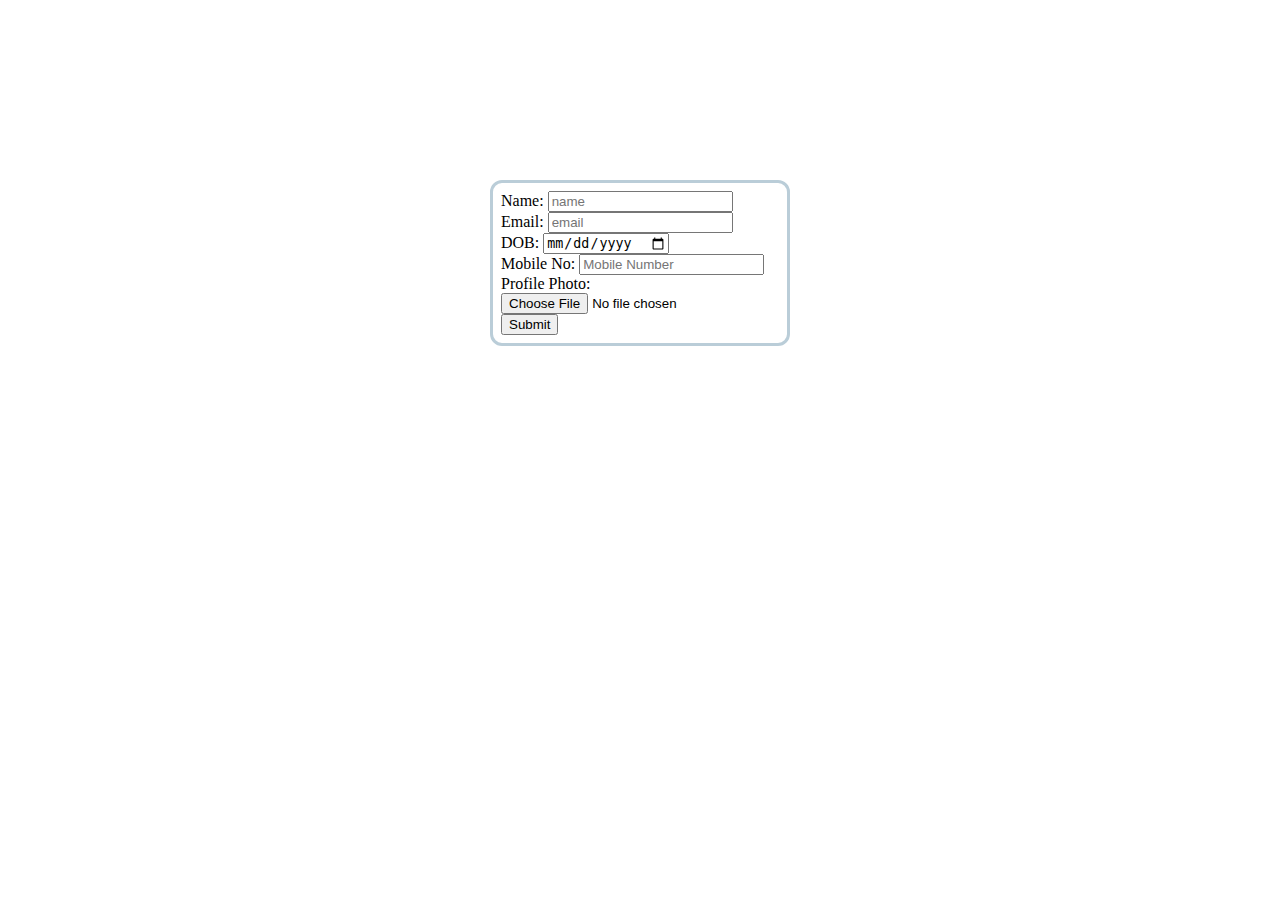
<file: assignment1/index.html>
<!DOCTYPE html>
<html lang="en">
<head>
    <meta charset="UTF-8">
    <meta name="viewport" content="width=device-width, initial-scale=1.0">
    <title>Document</title>
    <link rel="stylesheet" href="./index.css">
</head>
<body>
    <div id="form-container">
        <div class="card">
            <form onsubmit="formSubmit(event)">
                <div><label for='Name'>Name: </label>
                <input type="text" name="userName" placeholder="name" ></div>
                <div><label for='Email'>Email: </label>
                <input type="email" name="userEmail" placeholder="email" ></div>
                <div><label for='dob'>DOB: </label> </label>
                <input type="date" name="DOB" placeholder="Date of Birth"></div>
                <div><label for='mobileno'>Mobile No: </label>
                <input type="number" name="ContactInfo" placeholder="Mobile Number"></div>
                <div><label for='profilephoto'>Profile Photo: </label>
                <input type="file" name="photofile" accept="image/*"></div>
                <button type="submit">Submit</button>
            </form>
        </div>
        
    </div>
    <div id="card-data">
        <h3>User-Card-details:</h3>
            <img id="imagePreview">

            <!-- <div id='photo'></div>
            <div id='Name'><label for='Name'>Name: </label></div>
            <div id='Email'><label for='Email'>Email: </label></div>
            <div id='dob'> <label for='dob'>DOB: </label></div>
            <div id='mobileno'><label for='mobileno'>Mobile No: </label> </div> -->
    </div>
    <script
        src="index.js"></script>
    </script>
</body>
</html>
</file>
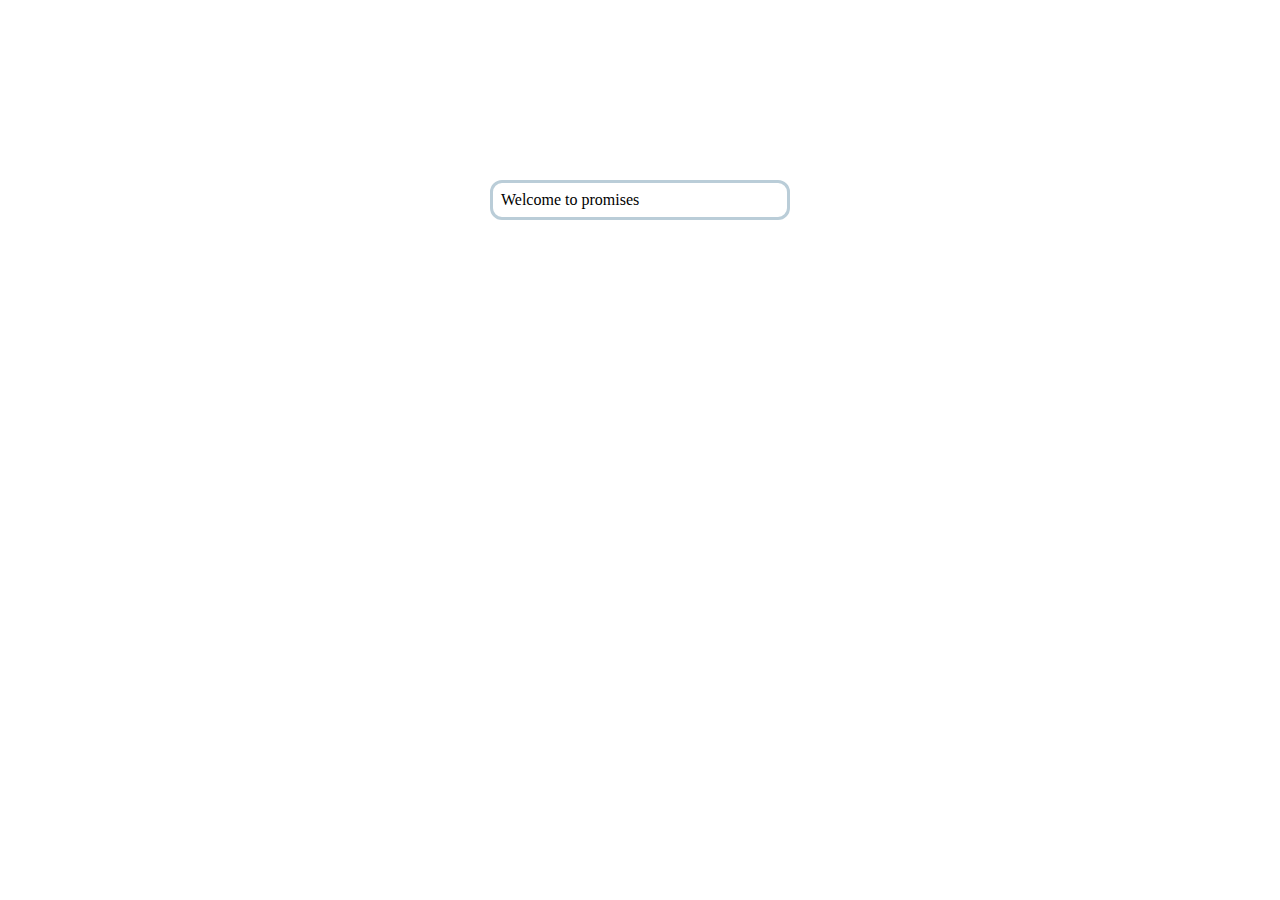
<file: assignment2/index.html>
<!DOCTYPE html>
<html lang="en">
<head>
    <meta charset="UTF-8">
    <meta name="viewport" content="width=device-width, initial-scale=1.0">
    <title>Document</title>
    <link rel="stylesheet" href="./index.css">
</head>
<body>
    <div id="form-container">
        <div class="card">
            Welcome to promises
        </div>
        
    </div>
    <div id="card-data">
        <h3>Fetch-details</h3>
            

            
    </div>
    <script
        src="promise.js"></script>
    </script>
</body>
</html>
</file>
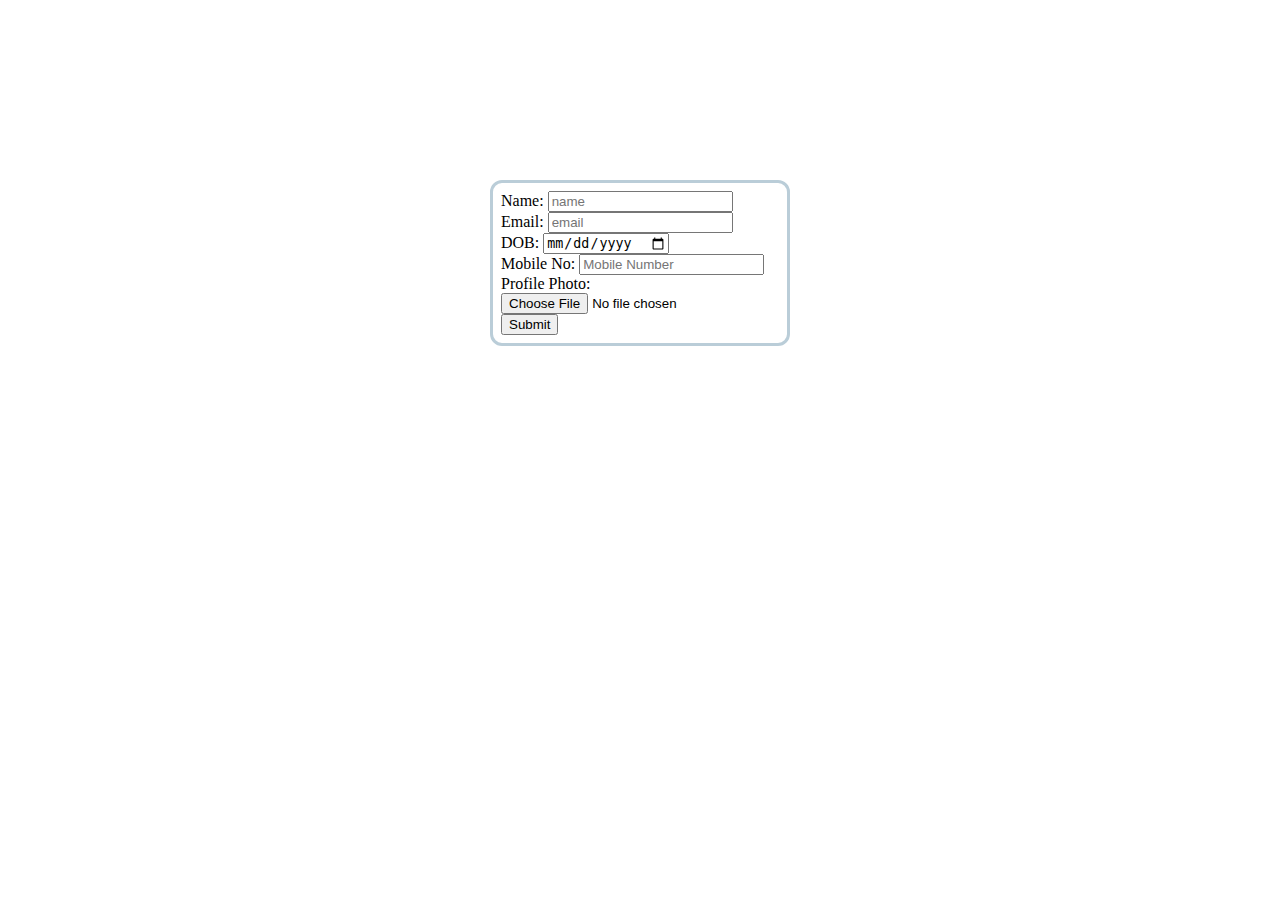
<file: asssignment1/index.html>
<!DOCTYPE html>
<html lang="en">
<head>
    <meta charset="UTF-8">
    <meta name="viewport" content="width=device-width, initial-scale=1.0">
    <title>Document</title>
    <link rel="stylesheet" href="./index.css">
</head>
<body>
    <div id="form-container">
        <div class="card">
            <form onsubmit="formSubmit(event)">
                <div><label for='Name'>Name: </label>
                <input type="text" name="userName" placeholder="name" ></div>
                <div><label for='Email'>Email: </label>
                <input type="email" name="userEmail" placeholder="email" ></div>
                <div><label for='dob'>DOB: </label> </label>
                <input type="date" name="DOB" placeholder="Date of Birth"></div>
                <div><label for='mobileno'>Mobile No: </label>
                <input type="number" name="ContactInfo" placeholder="Mobile Number"></div>
                <div><label for='profilephoto'>Profile Photo: </label>
                <input type="file" name="photofile" accept="image/*"></div>
                <button type="submit">Submit</button>
            </form>
        </div>
        
    </div>
    <div id="card-data">
        <h3>User-Card-details*</h3>
            <img id="imagePreview">

            <!-- <div id='photo'></div>
            <div id='Name'><label for='Name'>Name: </label></div>
            <div id='Email'><label for='Email'>Email: </label></div>
            <div id='dob'> <label for='dob'>DOB: </label></div>
            <div id='mobileno'><label for='mobileno'>Mobile No: </label> </div> -->
    </div>
    <script
        src="index.js"></script>
    </script>
</body>
</html>
</file>
<file: assignment1/index.css>
/* form{
    display:flex;
    flex-direction:column;
    align-items:center;
    gap:24px;
    padding:24px;
} */
#card-data{
    display:none;
    max-width: 300px;
    max-height:600px;
    margin: 0 auto;
    margin-top: 20vh;
    border: 3px solid #bacdd8;
}
#form-container {
    max-width: 300px;
    max-height:400px;
    margin: 0 auto;
    margin-top: 20vh;
  }
.card {
    
    background-color: white;
    border: 3px solid #bacdd8;
    padding: 8px;
    border-radius: 12px;
  }
  img {
    border-radius: 12px;
    height:214px;
    width:280px;
    object-fit:cover;
  }
</file>
<file: assignment2/index.css>
/* form{
    display:flex;
    flex-direction:column;
    align-items:center;
    gap:24px;
    padding:24px;
} */
#card-data{
  display:none;
  max-width: 300px;
  max-height:600px;
  margin: 0 auto;
  margin-top: 20vh;
  border: 3px solid #bacdd8;
}
#form-container {
    max-width: 300px;
    max-height:400px;
    margin: 0 auto;
    margin-top: 20vh;
  }
.card {
    
    background-color: white;
    border: 3px solid #bacdd8;
    padding: 8px;
    border-radius: 12px;
  }
  img {
    border-radius: 12px;
    height:214px;
    width:280px;
    object-fit:cover;
  }
</file>
<file: asssignment1/index.css>
/* form{
    display:flex;
    flex-direction:column;
    align-items:center;
    gap:24px;
    padding:24px;
} */
#card-data{
    display:none;
    max-width: 300px;
    max-height:600px;
    margin: 0 auto;
    margin-top: 20vh;
    border: 3px solid #bacdd8;
}
#form-container {
    max-width: 300px;
    max-height:400px;
    margin: 0 auto;
    margin-top: 20vh;
  }
.card {
    
    background-color: white;
    border: 3px solid #bacdd8;
    padding: 8px;
    border-radius: 12px;
  }
  img {
    border-radius: 12px;
    height:214px;
    width:280px;
    object-fit:cover;
  }
</file>
